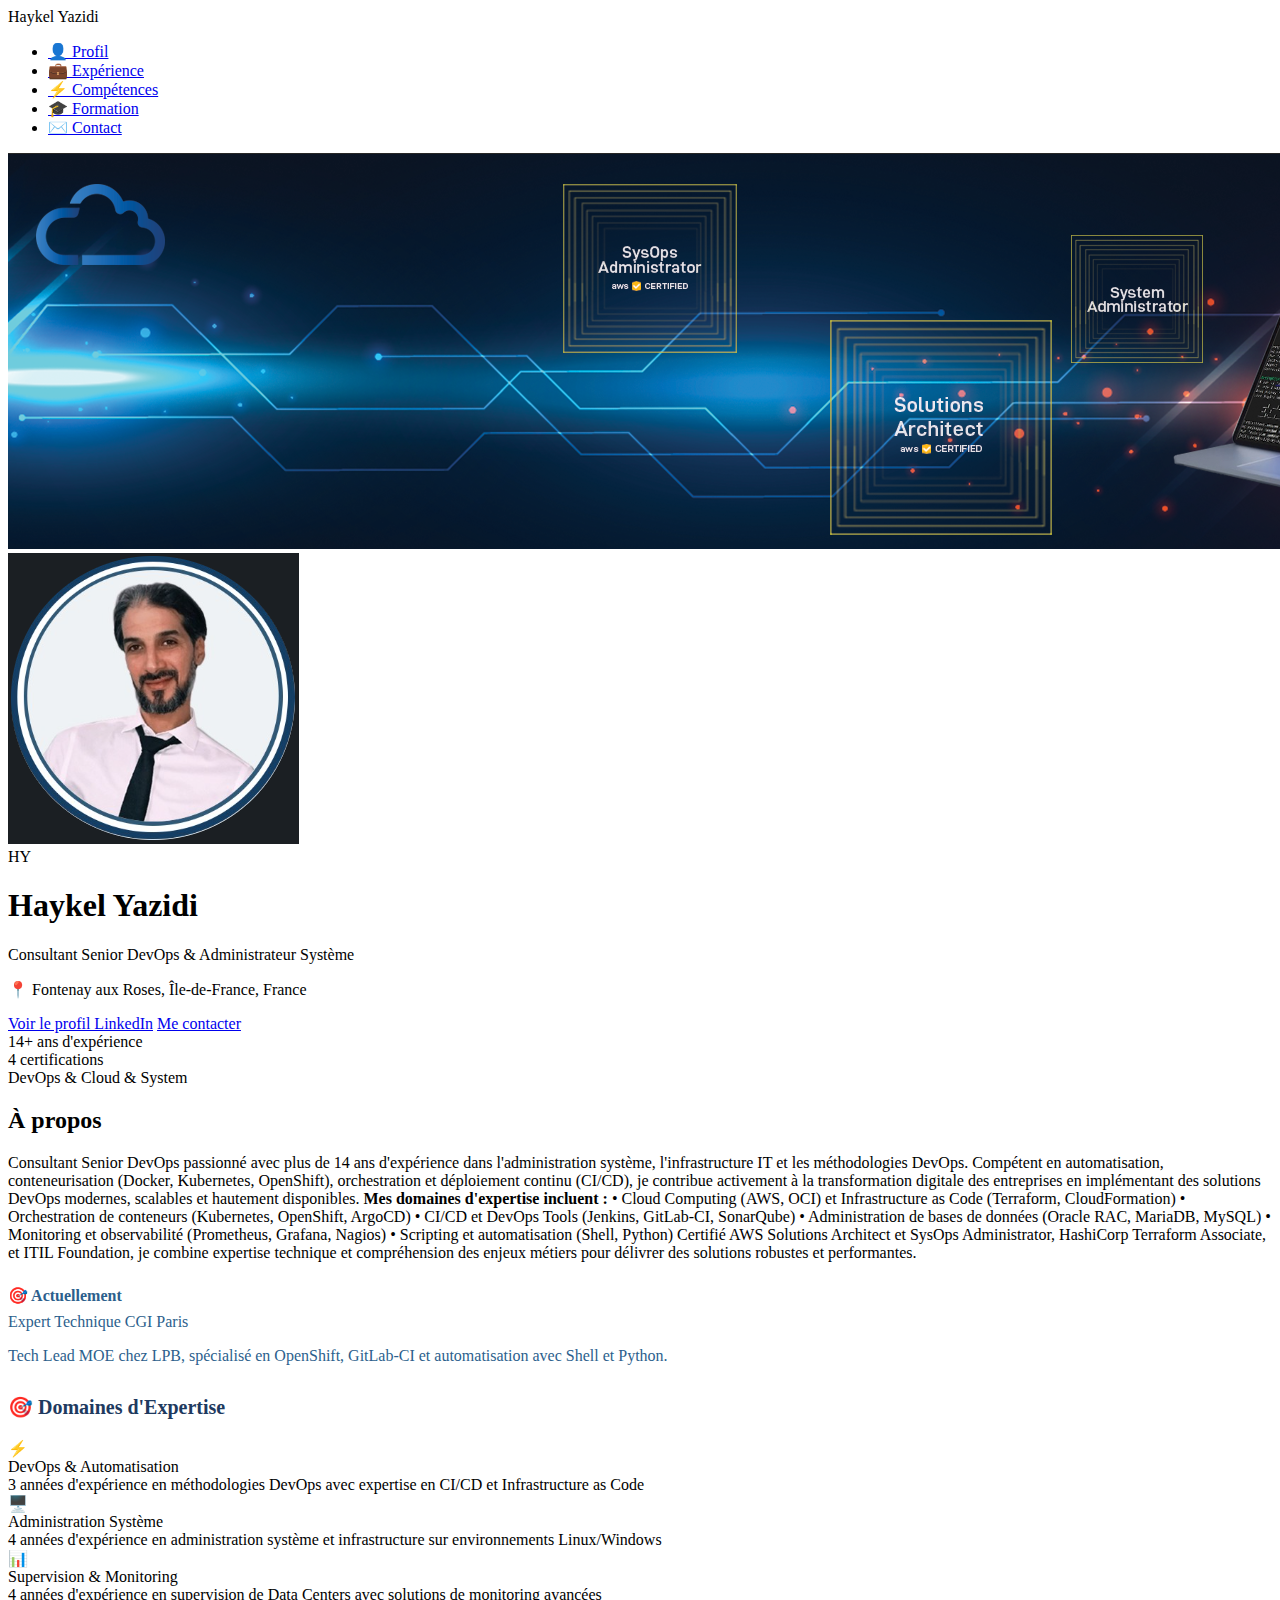
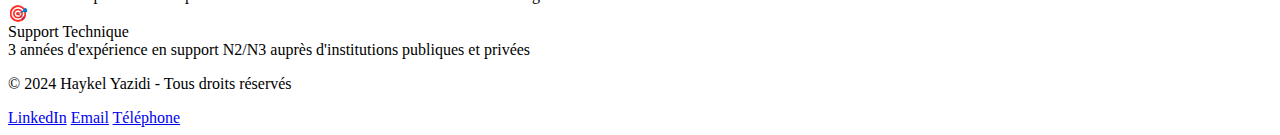
<file: index.html>
<!DOCTYPE html>
<html lang="fr">
<head>
    <meta charset="UTF-8">
    <meta name="viewport" content="width=device-width, initial-scale=1.0">
    <title>Haykel Yazidi - Consultant Senior DevOps</title>
    <link rel="stylesheet" href="style.css">
</head>
<body>
    <nav>
        <div class="nav-container">
            <div class="nav-logo">Haykel Yazidi</div>
            <ul>
                <li><a href="index.html" class="nav-link active">
                    <span class="nav-icon">👤</span>
                    <span>Profil</span>
                </a></li>
                <li><a href="experience.html" class="nav-link">
                    <span class="nav-icon">💼</span>
                    <span>Expérience</span>
                </a></li>
                <li><a href="competences.html" class="nav-link">
                    <span class="nav-icon">⚡</span>
                    <span>Compétences</span>
                </a></li>
                <li><a href="formations.html" class="nav-link">
                    <span class="nav-icon">🎓</span>
                    <span>Formation</span>
                </a></li>
                <li><a href="contact.html" class="nav-link">
                    <span class="nav-icon">✉️</span>
                    <span>Contact</span>
                </a></li>
            </ul>
        </div>
    </nav>

    <div class="container">
        <div class="card profile-header">
            <div class="profile-banner">
                <img src="images/banniere.png" alt="Bannière DevOps" class="banner-image">
            </div>
            
            <div class="profile-info">
                <div class="profile-left">
                    <div class="profile-photo-container">
                        <div class="profile-photo">
                            <img src="images/photo-profil.png" alt="Haykel Yazidi" onerror="this.style.display='none'">
                            <div class="profile-photo-placeholder">HY</div>
                        </div>
                    </div>
                    <h1 class="profile-name">Haykel Yazidi</h1>
                    <p class="profile-headline">Consultant Senior DevOps & Administrateur Système</p>
                    <p class="profile-location">📍 Fontenay aux Roses, Île-de-France, France</p>
                </div>
                
                <div class="profile-right">
                    <div class="profile-contact">
                        <a href="https://www.linkedin.com/in/haykel-yazidi-b44692173/" target="_blank" class="contact-btn primary">Voir le profil LinkedIn</a>
                        <a href="contact.html" class="contact-btn">Me contacter</a>
                    </div>
                    <div class="stats-row">
                        <div class="stat-item">
                            <span class="stat-number">14+ ans</span>
                            <span class="stat-label"> d'expérience</span>
                        </div>
                        <div class="stat-item">
                            <span class="stat-number">4</span>
                            <span class="stat-label"> certifications</span>
                        </div>
                        <div class="stat-item">
                            <span class="stat-number">DevOps</span>
                            <span class="stat-label"> & Cloud  & System</span>
                        </div>
                    </div>
                </div>
            </div>
        </div>

        <div class="card">
            <div class="section-header">
                <h2 class="section-title"><span>À propos</span></h2>
            </div>
            <div class="section-content">
                <p class="about-text">Consultant Senior DevOps passionné avec plus de 14 ans d'expérience dans l'administration système, l'infrastructure IT et les méthodologies DevOps. 

Compétent en automatisation, conteneurisation (Docker, Kubernetes, OpenShift), orchestration et déploiement continu (CI/CD), je contribue activement à la transformation digitale des entreprises en implémentant des solutions DevOps modernes, scalables et hautement disponibles.

<strong>Mes domaines d'expertise incluent :</strong>
• Cloud Computing (AWS, OCI) et Infrastructure as Code (Terraform, CloudFormation)
• Orchestration de conteneurs (Kubernetes, OpenShift, ArgoCD)
• CI/CD et DevOps Tools (Jenkins, GitLab-CI, SonarQube)
• Administration de bases de données (Oracle RAC, MariaDB, MySQL)
• Monitoring et observabilité (Prometheus, Grafana, Nagios)
• Scripting et automatisation (Shell, Python)

Certifié AWS Solutions Architect et SysOps Administrator, HashiCorp Terraform Associate, et ITIL Foundation, je combine expertise technique et compréhension des enjeux métiers pour délivrer des solutions robustes et performantes.</p>
                
                <div class="highlight-box" style="margin-top: 24px;">
                    <strong style="color: #2c5f8d; font-size: 16px;">🎯 Actuellement</strong>
                    <p style="margin-top: 8px; color: #2c5f8d;">Expert Technique CGI Paris</p>
                    <p style="margin-top: 8px; color: #2c5f8d;">Tech Lead MOE chez LPB, spécialisé en OpenShift, GitLab-CI et automatisation avec Shell et Python.</p>
                </div>

                <div style="margin-top: 30px;">
                    <h3 style="color: #1e3a5f; font-size: 20px; margin-bottom: 20px;">🎯 Domaines d'Expertise</h3>
                    <div class="cert-grid">
                        <div class="cert-card">
                            <div class="cert-icon">⚡</div>
                            <div class="cert-title">DevOps & Automatisation</div>
                            <div class="cert-description">
                                3 années d'expérience en méthodologies DevOps avec expertise en CI/CD et Infrastructure as Code
                            </div>
                        </div>
                        <div class="cert-card">
                            <div class="cert-icon">🖥️</div>
                            <div class="cert-title">Administration Système</div>
                            <div class="cert-description">
                                4 années d'expérience en administration système et infrastructure sur environnements Linux/Windows
                            </div>
                        </div>
                        <div class="cert-card">
                            <div class="cert-icon">📊</div>
                            <div class="cert-title">Supervision & Monitoring</div>
                            <div class="cert-description">
                                4 années d'expérience en supervision de Data Centers avec solutions de monitoring avancées
                            </div>
                        </div>
                        <div class="cert-card">
                            <div class="cert-icon">🎯</div>
                            <div class="cert-title">Support Technique</div>
                            <div class="cert-description">
                                3 années d'expérience en support N2/N3 auprès d'institutions publiques et privées
                            </div>
                        </div>
                    </div>
                </div>
            </div>
        </div>
    </div>

    <footer>
        <div class="footer-content">
            <p>&copy; 2024 Haykel Yazidi - Tous droits réservés</p>
            <div class="footer-links">
                <a href="https://www.linkedin.com/in/haykel-yazidi-b44692173/" target="_blank">LinkedIn</a>
                <a href="mailto:Haykel.yazidi@gmail.com">Email</a>
                <a href="tel:0759817516">Téléphone</a>
            </div>
        </div>
    </footer>
</body>
</html>
</file>
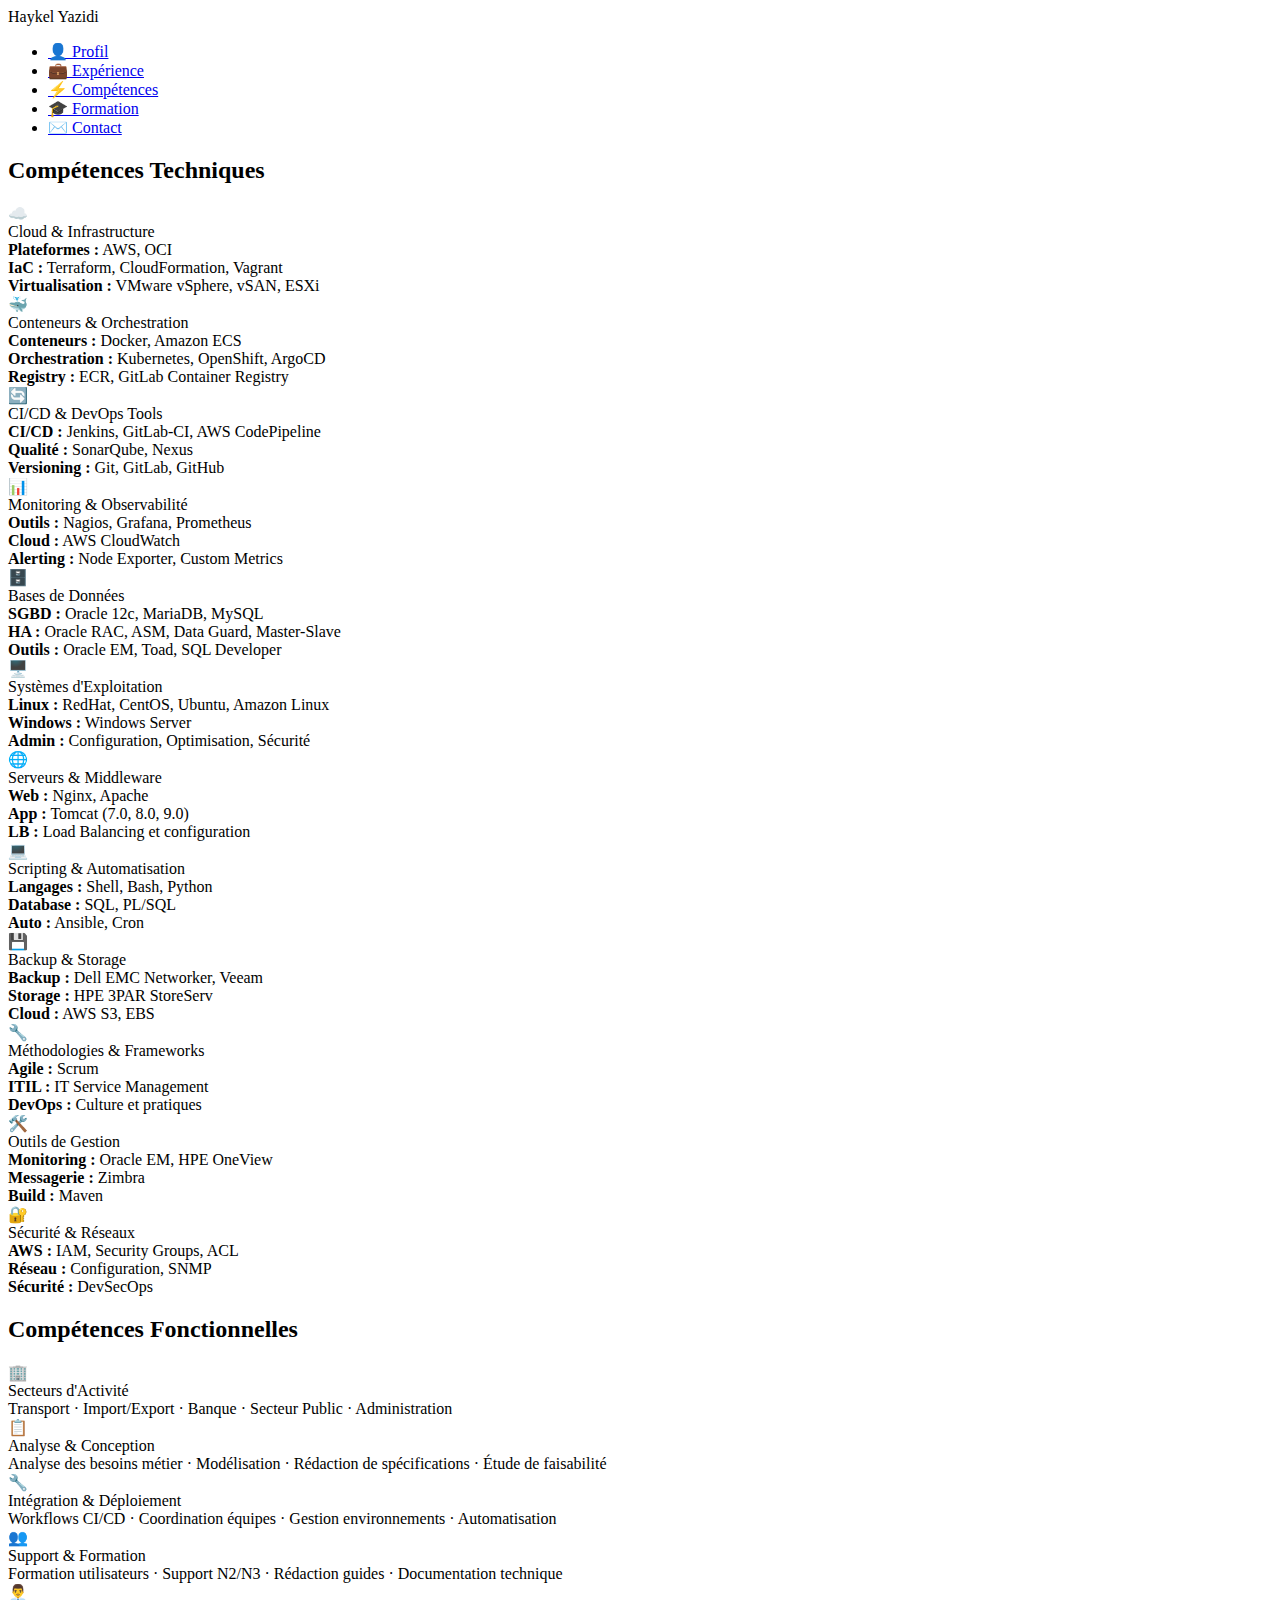
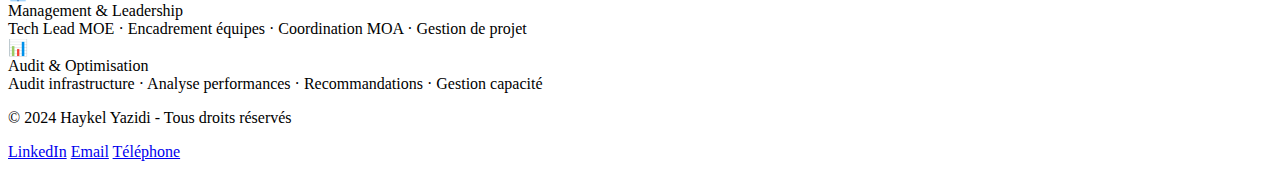
<file: competences.html>
<!DOCTYPE html>
<html lang="fr">
<head>
    <meta charset="UTF-8">
    <meta name="viewport" content="width=device-width, initial-scale=1.0">
    <title>Compétences - Haykel Yazidi</title>
    <link rel="stylesheet" href="style.css">
</head>
<body>
    <nav>
        <div class="nav-container">
            <div class="nav-logo">Haykel Yazidi</div>
            <ul>
                <li><a href="index.html" class="nav-link">
                    <span class="nav-icon">👤</span>
                    <span>Profil</span>
                </a></li>
                <li><a href="experience.html" class="nav-link">
                    <span class="nav-icon">💼</span>
                    <span>Expérience</span>
                </a></li>
                <li><a href="competences.html" class="nav-link active">
                    <span class="nav-icon">⚡</span>
                    <span>Compétences</span>
                </a></li>
                <li><a href="formations.html" class="nav-link">
                    <span class="nav-icon">🎓</span>
                    <span>Formation</span>
                </a></li>
                <li><a href="contact.html" class="nav-link">
                    <span class="nav-icon">✉️</span>
                    <span>Contact</span>
                </a></li>
            </ul>
        </div>
    </nav>

    <div class="container">
        <div class="card">
            <div class="section-header">
                <h2 class="section-title"><span>Compétences Techniques</span></h2>
            </div>
            <div class="section-content">
                <div class="cert-grid">
                    <div class="cert-card">
                        <div class="cert-icon">☁️</div>
                        <div class="cert-title">Cloud & Infrastructure</div>
                        <div class="cert-description">
                            <strong>Plateformes :</strong> AWS, OCI<br>
                            <strong>IaC :</strong> Terraform, CloudFormation, Vagrant<br>
                            <strong>Virtualisation :</strong> VMware vSphere, vSAN, ESXi
                        </div>
                    </div>

                    <div class="cert-card">
                        <div class="cert-icon">🐳</div>
                        <div class="cert-title">Conteneurs & Orchestration</div>
                        <div class="cert-description">
                            <strong>Conteneurs :</strong> Docker, Amazon ECS<br>
                            <strong>Orchestration :</strong> Kubernetes, OpenShift, ArgoCD<br>
                            <strong>Registry :</strong> ECR, GitLab Container Registry
                        </div>
                    </div>

                    <div class="cert-card">
                        <div class="cert-icon">🔄</div>
                        <div class="cert-title">CI/CD & DevOps Tools</div>
                        <div class="cert-description">
                            <strong>CI/CD :</strong> Jenkins, GitLab-CI, AWS CodePipeline<br>
                            <strong>Qualité :</strong> SonarQube, Nexus<br>
                            <strong>Versioning :</strong> Git, GitLab, GitHub
                        </div>
                    </div>

                    <div class="cert-card">
                        <div class="cert-icon">📊</div>
                        <div class="cert-title">Monitoring & Observabilité</div>
                        <div class="cert-description">
                            <strong>Outils :</strong> Nagios, Grafana, Prometheus<br>
                            <strong>Cloud :</strong> AWS CloudWatch<br>
                            <strong>Alerting :</strong> Node Exporter, Custom Metrics
                        </div>
                    </div>

                    <div class="cert-card">
                        <div class="cert-icon">🗄️</div>
                        <div class="cert-title">Bases de Données</div>
                        <div class="cert-description">
                            <strong>SGBD :</strong> Oracle 12c, MariaDB, MySQL<br>
                            <strong>HA :</strong> Oracle RAC, ASM, Data Guard, Master-Slave<br>
                            <strong>Outils :</strong> Oracle EM, Toad, SQL Developer
                        </div>
                    </div>

                    <div class="cert-card">
                        <div class="cert-icon">🖥️</div>
                        <div class="cert-title">Systèmes d'Exploitation</div>
                        <div class="cert-description">
                            <strong>Linux :</strong> RedHat, CentOS, Ubuntu, Amazon Linux<br>
                            <strong>Windows :</strong> Windows Server<br>
                            <strong>Admin :</strong> Configuration, Optimisation, Sécurité
                        </div>
                    </div>

                    <div class="cert-card">
                        <div class="cert-icon">🌐</div>
                        <div class="cert-title">Serveurs & Middleware</div>
                        <div class="cert-description">
                            <strong>Web :</strong> Nginx, Apache<br>
                            <strong>App :</strong> Tomcat (7.0, 8.0, 9.0)<br>
                            <strong>LB :</strong> Load Balancing et configuration
                        </div>
                    </div>

                    <div class="cert-card">
                        <div class="cert-icon">💻</div>
                        <div class="cert-title">Scripting & Automatisation</div>
                        <div class="cert-description">
                            <strong>Langages :</strong> Shell, Bash, Python<br>
                            <strong>Database :</strong> SQL, PL/SQL<br>
                            <strong>Auto :</strong> Ansible, Cron
                        </div>
                    </div>

                    <div class="cert-card">
                        <div class="cert-icon">💾</div>
                        <div class="cert-title">Backup & Storage</div>
                        <div class="cert-description">
                            <strong>Backup :</strong> Dell EMC Networker, Veeam<br>
                            <strong>Storage :</strong> HPE 3PAR StoreServ<br>
                            <strong>Cloud :</strong> AWS S3, EBS
                        </div>
                    </div>

                    <div class="cert-card">
                        <div class="cert-icon">🔧</div>
                        <div class="cert-title">Méthodologies & Frameworks</div>
                        <div class="cert-description">
                            <strong>Agile :</strong> Scrum<br>
                            <strong>ITIL :</strong> IT Service Management<br>
                            <strong>DevOps :</strong> Culture et pratiques
                        </div>
                    </div>

                    <div class="cert-card">
                        <div class="cert-icon">🛠️</div>
                        <div class="cert-title">Outils de Gestion</div>
                        <div class="cert-description">
                            <strong>Monitoring :</strong> Oracle EM, HPE OneView<br>
                            <strong>Messagerie :</strong> Zimbra<br>
                            <strong>Build :</strong> Maven
                        </div>
                    </div>

                    <div class="cert-card">
                        <div class="cert-icon">🔐</div>
                        <div class="cert-title">Sécurité & Réseaux</div>
                        <div class="cert-description">
                            <strong>AWS :</strong> IAM, Security Groups, ACL<br>
                            <strong>Réseau :</strong> Configuration, SNMP<br>
                            <strong>Sécurité :</strong> DevSecOps
                        </div>
                    </div>
                </div>
            </div>
        </div>

        <div class="card">
            <div class="section-header">
                <h2 class="section-title"><span>Compétences Fonctionnelles</span></h2>
            </div>
            <div class="section-content">
                <div class="cert-grid">
                    <div class="cert-card">
                        <div class="cert-icon">🏢</div>
                        <div class="cert-title">Secteurs d'Activité</div>
                        <div class="cert-description">
                            Transport · Import/Export · Banque · Secteur Public · Administration
                        </div>
                    </div>

                    <div class="cert-card">
                        <div class="cert-icon">📋</div>
                        <div class="cert-title">Analyse & Conception</div>
                        <div class="cert-description">
                            Analyse des besoins métier · Modélisation · Rédaction de spécifications · Étude de faisabilité
                        </div>
                    </div>

                    <div class="cert-card">
                        <div class="cert-icon">🔧</div>
                        <div class="cert-title">Intégration & Déploiement</div>
                        <div class="cert-description">
                            Workflows CI/CD · Coordination équipes · Gestion environnements · Automatisation
                        </div>
                    </div>

                    <div class="cert-card">
                        <div class="cert-icon">👥</div>
                        <div class="cert-title">Support & Formation</div>
                        <div class="cert-description">
                            Formation utilisateurs · Support N2/N3 · Rédaction guides · Documentation technique
                        </div>
                    </div>

                    <div class="cert-card">
                        <div class="cert-icon">👨‍💼</div>
                        <div class="cert-title">Management & Leadership</div>
                        <div class="cert-description">
                            Tech Lead MOE · Encadrement équipes · Coordination MOA · Gestion de projet
                        </div>
                    </div>

                    <div class="cert-card">
                        <div class="cert-icon">📊</div>
                        <div class="cert-title">Audit & Optimisation</div>
                        <div class="cert-description">
                            Audit infrastructure · Analyse performances · Recommandations · Gestion capacité
                        </div>
                    </div>
                </div>
            </div>
        </div>
    </div>

    <footer>
        <div class="footer-content">
            <p>&copy; 2024 Haykel Yazidi - Tous droits réservés</p>
            <div class="footer-links">
                <a href="https://www.linkedin.com/in/haykel-yazidi-b44692173/" target="_blank">LinkedIn</a>
                <a href="mailto:Haykel.yazidi@gmail.com">Email</a>
                <a href="tel:0759817516">Téléphone</a>
            </div>
        </div>
    </footer>
</body>
</html>
</file>
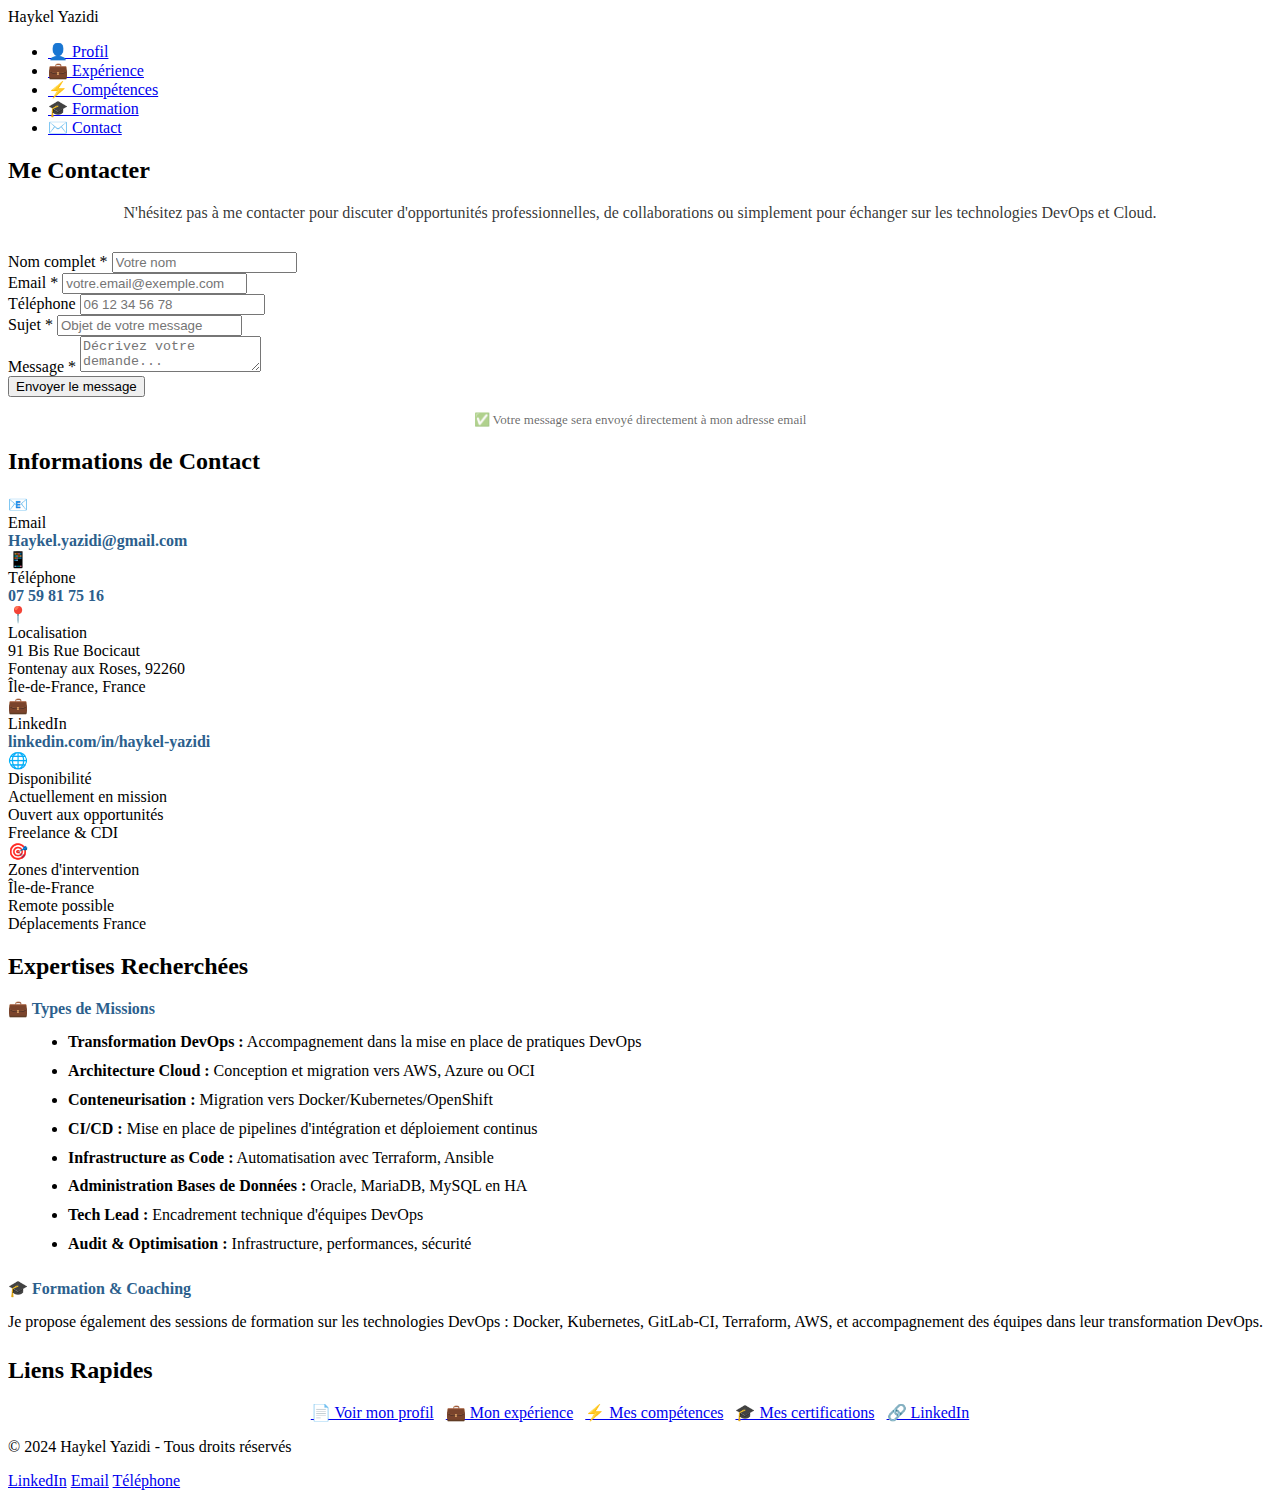
<file: contact.html>
<!DOCTYPE html>
<html lang="fr">
<head>
    <meta charset="UTF-8">
    <meta name="viewport" content="width=device-width, initial-scale=1.0">
    <title>Contact - Haykel Yazidi</title>
    <link rel="stylesheet" href="style.css">
</head>
<body>
    <nav>
        <div class="nav-container">
            <div class="nav-logo">Haykel Yazidi</div>
            <ul>
                <li><a href="index.html" class="nav-link">
                    <span class="nav-icon">👤</span>
                    <span>Profil</span>
                </a></li>
                <li><a href="experience.html" class="nav-link">
                    <span class="nav-icon">💼</span>
                    <span>Expérience</span>
                </a></li>
                <li><a href="competences.html" class="nav-link">
                    <span class="nav-icon">⚡</span>
                    <span>Compétences</span>
                </a></li>
                <li><a href="formations.html" class="nav-link">
                    <span class="nav-icon">🎓</span>
                    <span>Formation</span>
                </a></li>
                <li><a href="contact.html" class="nav-link active">
                    <span class="nav-icon">✉️</span>
                    <span>Contact</span>
                </a></li>
            </ul>
        </div>
    </nav>

    <div class="container">
        <div class="card">
            <div class="section-header">
                <h2 class="section-title">Me Contacter</h2>
            </div>
            <div class="section-content">
                <p style="font-size: 16px; color: rgba(0, 0, 0, 0.8); margin-bottom: 30px; text-align: center;">
                    N'hésitez pas à me contacter pour discuter d'opportunités professionnelles, de collaborations ou simplement pour échanger sur les technologies DevOps et Cloud.
                </p>

                <div class="contact-form">
                    <form action="https://formspree.io/f/mwprnvow" method="POST">
                        <div class="form-group">
                            <label for="name">Nom complet *</label>
                            <input type="text" id="name" name="name" placeholder="Votre nom" required>
                        </div>
                        
                        <div class="form-group">
                            <label for="email">Email *</label>
                            <input type="email" id="email" name="email" placeholder="votre.email@exemple.com" required>
                        </div>
                        
                        <div class="form-group">
                            <label for="phone">Téléphone</label>
                            <input type="tel" id="phone" name="phone" placeholder="06 12 34 56 78">
                        </div>
                        
                        <div class="form-group">
                            <label for="subject">Sujet *</label>
                            <input type="text" id="subject" name="_subject" placeholder="Objet de votre message" required>
                        </div>
                        
                        <div class="form-group">
                            <label for="message">Message *</label>
                            <textarea id="message" name="message" placeholder="Décrivez votre demande..." required></textarea>
                        </div>

                        <!-- Champ anti-spam caché -->
                        <input type="text" name="_gotcha" style="display:none">
                        
                        <button type="submit" class="submit-btn">Envoyer le message</button>
                        
                        <p style="margin-top: 15px; font-size: 13px; color: rgba(0, 0, 0, 0.6); text-align: center;">
                            ✅ Votre message sera envoyé directement à mon adresse email
                        </p>
                    </form>
                </div>
            </div>
        </div>

        <div class="card">
            <div class="section-header">
                <h2 class="section-title"><span>Informations de Contact</span></h2>
            </div>
            <div class="section-content">
                <div class="cert-grid">
                    <div class="cert-card">
                        <div class="cert-icon">📧</div>
                        <div class="cert-title">Email</div>
                        <div class="cert-description">
                            <a href="mailto:Haykel.yazidi@gmail.com" style="color: #2c5f8d; text-decoration: none; font-weight: 600;">
                                Haykel.yazidi@gmail.com
                            </a>
                        </div>
                    </div>

                    <div class="cert-card">
                        <div class="cert-icon">📱</div>
                        <div class="cert-title">Téléphone</div>
                        <div class="cert-description">
                            <a href="tel:0759817516" style="color: #2c5f8d; text-decoration: none; font-weight: 600;">
                                07 59 81 75 16
                            </a>
                        </div>
                    </div>

                    <div class="cert-card">
                        <div class="cert-icon">📍</div>
                        <div class="cert-title">Localisation</div>
                        <div class="cert-description">
                            91 Bis Rue Bocicaut<br>
                            Fontenay aux Roses, 92260<br>
                            Île-de-France, France
                        </div>
                    </div>

                    <div class="cert-card">
                        <div class="cert-icon">💼</div>
                        <div class="cert-title">LinkedIn</div>
                        <div class="cert-description">
                            <a href="https://www.linkedin.com/in/haykel-yazidi-b44692173/" target="_blank" style="color: #2c5f8d; text-decoration: none; font-weight: 600;">
                                linkedin.com/in/haykel-yazidi
                            </a>
                        </div>
                    </div>

                    <div class="cert-card">
                        <div class="cert-icon">🌐</div>
                        <div class="cert-title">Disponibilité</div>
                        <div class="cert-description">
                            Actuellement en mission<br>
                            Ouvert aux opportunités<br>
                            Freelance & CDI
                        </div>
                    </div>

                    <div class="cert-card">
                        <div class="cert-icon">🎯</div>
                        <div class="cert-title">Zones d'intervention</div>
                        <div class="cert-description">
                            Île-de-France<br>
                            Remote possible<br>
                            Déplacements France
                        </div>
                    </div>
                </div>
            </div>
        </div>

        <div class="card">
            <div class="section-header">
                <h2 class="section-title">Expertises Recherchées</h2>
            </div>
            <div class="section-content">
                <div class="highlight-box">
                    <strong style="font-size: 16px; color: #2c5f8d;">💼 Types de Missions</strong>
                    <ul style="margin-left: 20px; margin-top: 10px; line-height: 1.8;">
                        <li><strong>Transformation DevOps :</strong> Accompagnement dans la mise en place de pratiques DevOps</li>
                        <li><strong>Architecture Cloud :</strong> Conception et migration vers AWS, Azure ou OCI</li>
                        <li><strong>Conteneurisation :</strong> Migration vers Docker/Kubernetes/OpenShift</li>
                        <li><strong>CI/CD :</strong> Mise en place de pipelines d'intégration et déploiement continus</li>
                        <li><strong>Infrastructure as Code :</strong> Automatisation avec Terraform, Ansible</li>
                        <li><strong>Administration Bases de Données :</strong> Oracle, MariaDB, MySQL en HA</li>
                        <li><strong>Tech Lead :</strong> Encadrement technique d'équipes DevOps</li>
                        <li><strong>Audit & Optimisation :</strong> Infrastructure, performances, sécurité</li>
                    </ul>
                </div>

                <div class="highlight-box" style="margin-top: 20px;">
                    <strong style="font-size: 16px; color: #2c5f8d;">🎓 Formation & Coaching</strong>
                    <p style="margin-top: 10px; line-height: 1.8;">
                        Je propose également des sessions de formation sur les technologies DevOps :
                        Docker, Kubernetes, GitLab-CI, Terraform, AWS, et accompagnement des équipes dans leur transformation DevOps.
                    </p>
                </div>
            </div>
        </div>

        <div class="card">
            <div class="section-header">
                <h2 class="section-title">Liens Rapides</h2>
            </div>
            <div class="section-content">
                <div style="display: flex; gap: 12px; flex-wrap: wrap; justify-content: center;">
                    <a href="index.html" class="contact-btn">📄 Voir mon profil</a>
                    <a href="experience.html" class="contact-btn">💼 Mon expérience</a>
                    <a href="competences.html" class="contact-btn">⚡ Mes compétences</a>
                    <a href="formations.html" class="contact-btn">🎓 Mes certifications</a>
                    <a href="https://www.linkedin.com/in/haykel-yazidi-b44692173/" target="_blank" class="contact-btn primary">🔗 LinkedIn</a>
                </div>
            </div>
        </div>
    </div>

    <footer>
        <div class="footer-content">
            <p>&copy; 2024 Haykel Yazidi - Tous droits réservés</p>
            <div class="footer-links">
                <a href="https://www.linkedin.com/in/haykel-yazidi-b44692173/" target="_blank">LinkedIn</a>
                <a href="mailto:Haykel.yazidi@gmail.com">Email</a>
                <a href="tel:0759817516">Téléphone</a>
            </div>
        </div>
    </footer>
</body>
</html>
</file>
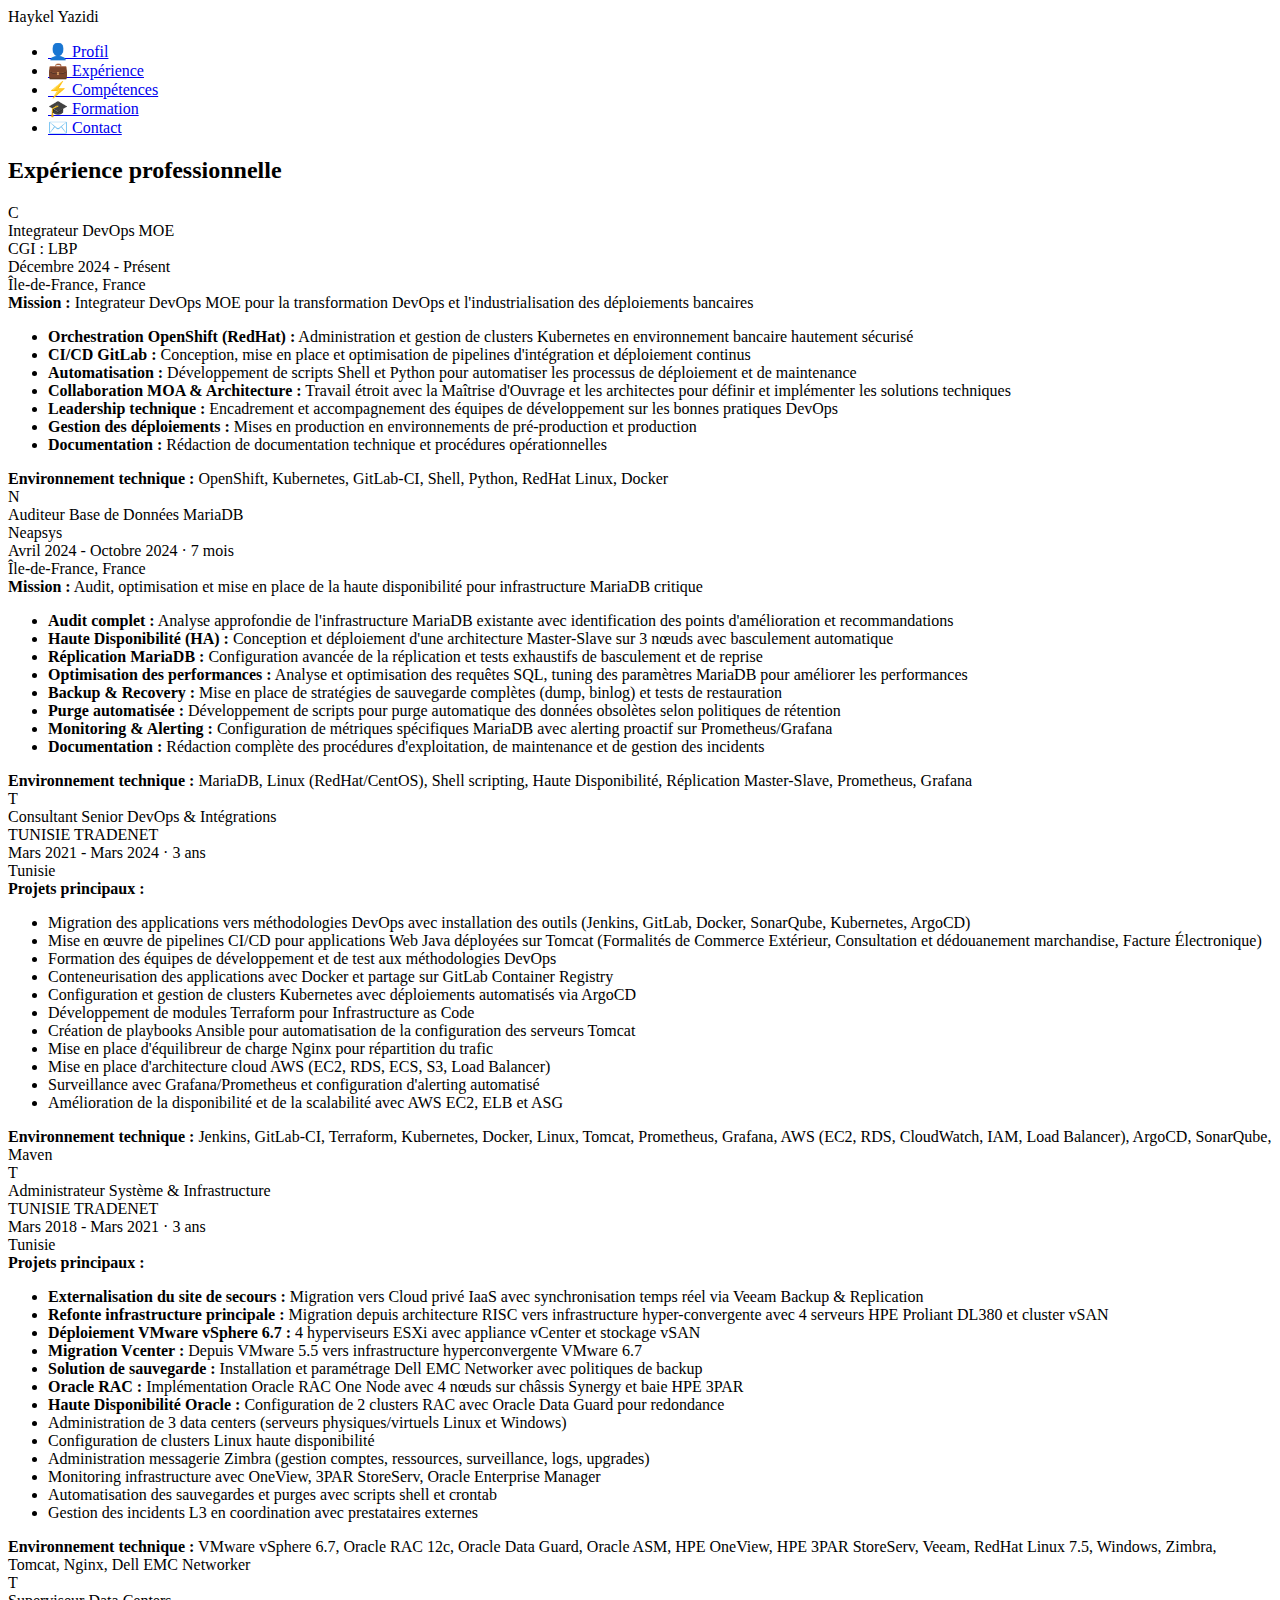
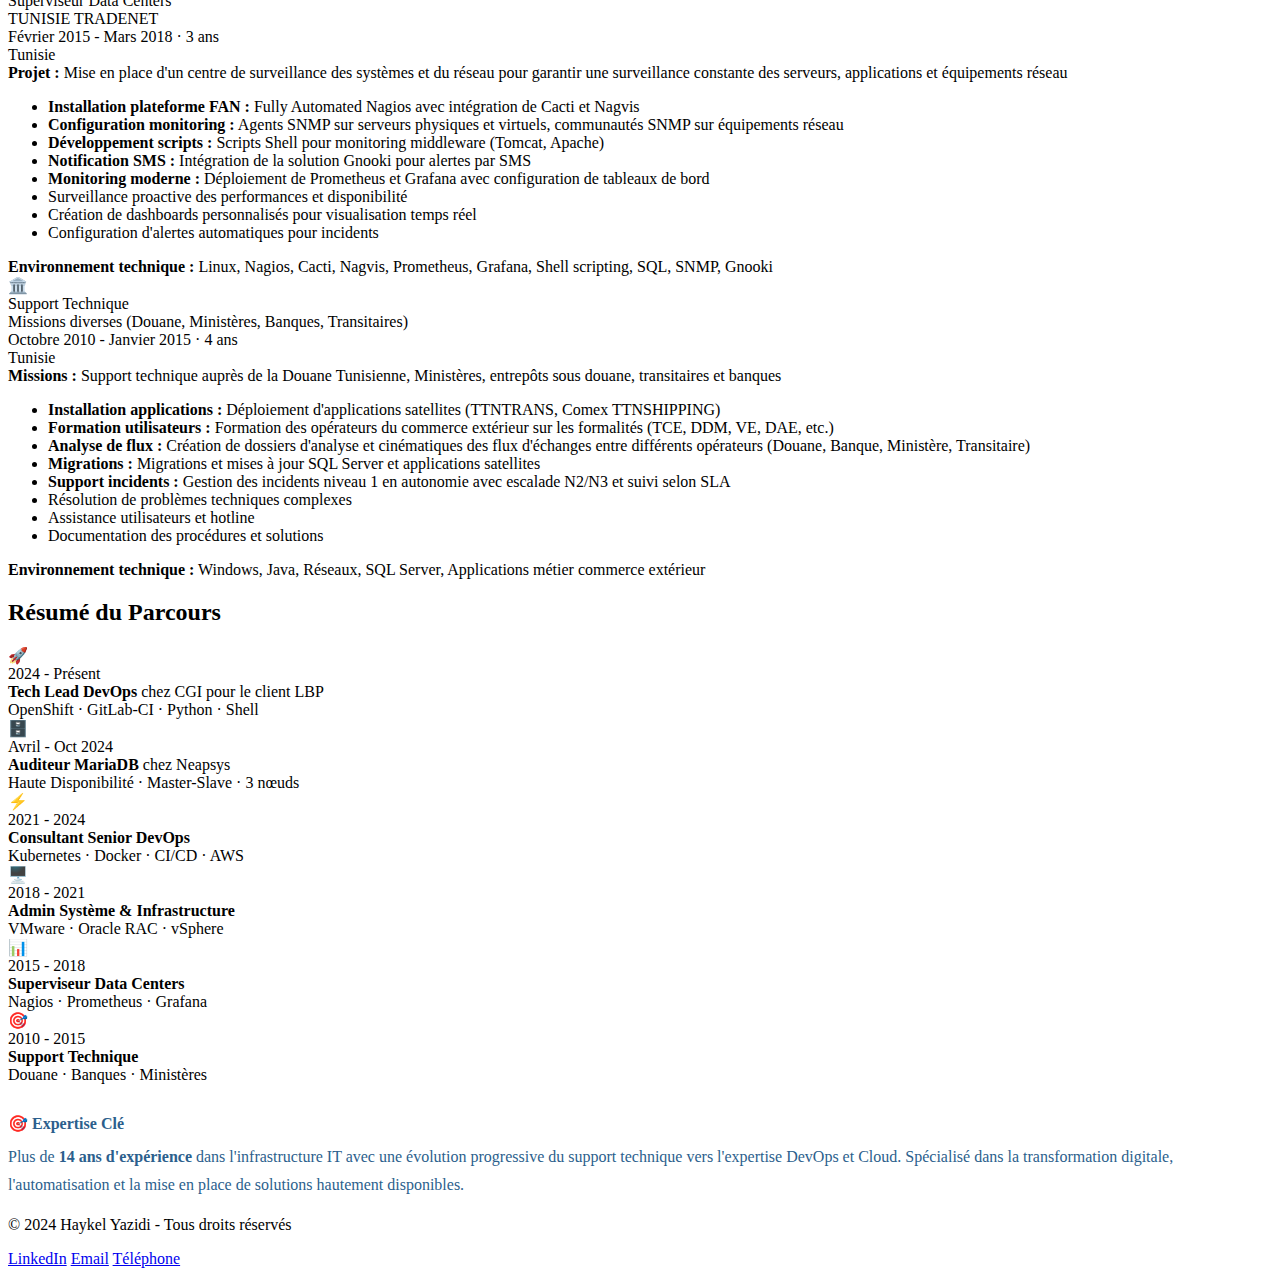
<file: experience.html>
<!DOCTYPE html>
<html lang="fr">
<head>
    <meta charset="UTF-8">
    <meta name="viewport" content="width=device-width, initial-scale=1.0">
    <title>Expérience - Haykel Yazidi</title>
    <link rel="stylesheet" href="style.css">
</head>
<body>
    <nav>
        <div class="nav-container">
            <div class="nav-logo">Haykel Yazidi</div>
            <ul>
                <li><a href="index.html" class="nav-link">
                    <span class="nav-icon">👤</span>
                    <span>Profil</span>
                </a></li>
                <li><a href="experience.html" class="nav-link active">
                    <span class="nav-icon">💼</span>
                    <span>Expérience</span>
                </a></li>
                <li><a href="competences.html" class="nav-link">
                    <span class="nav-icon">⚡</span>
                    <span>Compétences</span>
                </a></li>
                <li><a href="formations.html" class="nav-link">
                    <span class="nav-icon">🎓</span>
                    <span>Formation</span>
                </a></li>
                <li><a href="contact.html" class="nav-link">
                    <span class="nav-icon">✉️</span>
                    <span>Contact</span>
                </a></li>
            </ul>
        </div>
    </nav>

    <div class="container">
        <div class="card">
            <div class="section-header">
                <h2 class="section-title"><span>Expérience professionnelle</span></h2>
            </div>
            <div class="section-content">
                
                <!-- EXPERIENCE 1 - ACTUELLEMENT -->
                <div class="experience-item">
                    <div class="experience-logo">C</div>
                    <div class="experience-details">
                        <div class="experience-title"><span> Integrateur DevOps  MOE </span></div>
                        <div class="experience-company">CGI  : LBP</div>
                        <div class="experience-date">Décembre 2024 - Présent</div>
                        <div class="experience-location">Île-de-France, France</div>
                        <div class="experience-description">
                            <strong>Mission :</strong> Integrateur DevOps MOE pour la transformation DevOps et l'industrialisation des déploiements bancaires
                            <ul>
                                <li><strong>Orchestration OpenShift (RedHat) :</strong> Administration et gestion de clusters Kubernetes en environnement bancaire hautement sécurisé</li>
                                <li><strong>CI/CD GitLab :</strong> Conception, mise en place et optimisation de pipelines d'intégration et déploiement continus</li>
                                <li><strong>Automatisation :</strong> Développement de scripts Shell et Python pour automatiser les processus de déploiement et de maintenance</li>
                                <li><strong>Collaboration MOA & Architecture :</strong> Travail étroit avec la Maîtrise d'Ouvrage et les architectes pour définir et implémenter les solutions techniques</li>
                                <li><strong>Leadership technique :</strong> Encadrement et accompagnement des équipes de développement sur les bonnes pratiques DevOps</li>
                                <li><strong>Gestion des déploiements :</strong> Mises en production en environnements de pré-production et production</li>
                                <li><strong>Documentation :</strong> Rédaction de documentation technique et procédures opérationnelles</li>
                            </ul>
                            <strong>Environnement technique :</strong> OpenShift, Kubernetes, GitLab-CI, Shell, Python, RedHat Linux, Docker
                        </div>
                    </div>
                </div>

                <!-- EXPERIENCE 2 -->
                <div class="experience-item">
                    <div class="experience-logo">N</div>
                    <div class="experience-details">
                        <div class="experience-title"><span>Auditeur Base de Données MariaDB</span></div>
                        <div class="experience-company">Neapsys</div>
                        <div class="experience-date">Avril 2024 - Octobre 2024 · 7 mois</div>
                        <div class="experience-location">Île-de-France, France</div>
                        <div class="experience-description">
                            <strong>Mission :</strong> Audit, optimisation et mise en place de la haute disponibilité pour infrastructure MariaDB critique
                            <ul>
                                <li><strong>Audit complet :</strong> Analyse approfondie de l'infrastructure MariaDB existante avec identification des points d'amélioration et recommandations</li>
                                <li><strong>Haute Disponibilité (HA) :</strong> Conception et déploiement d'une architecture Master-Slave sur 3 nœuds avec basculement automatique</li>
                                <li><strong>Réplication MariaDB :</strong> Configuration avancée de la réplication et tests exhaustifs de basculement et de reprise</li>
                                <li><strong>Optimisation des performances :</strong> Analyse et optimisation des requêtes SQL, tuning des paramètres MariaDB pour améliorer les performances</li>
                                <li><strong>Backup & Recovery :</strong> Mise en place de stratégies de sauvegarde complètes (dump, binlog) et tests de restauration</li>
                                <li><strong>Purge automatisée :</strong> Développement de scripts pour purge automatique des données obsolètes selon politiques de rétention</li>
                                <li><strong>Monitoring & Alerting :</strong> Configuration de métriques spécifiques MariaDB avec alerting proactif sur Prometheus/Grafana</li>
                                <li><strong>Documentation :</strong> Rédaction complète des procédures d'exploitation, de maintenance et de gestion des incidents</li>
                            </ul>
                            <strong>Environnement technique :</strong> MariaDB, Linux (RedHat/CentOS), Shell scripting, Haute Disponibilité, Réplication Master-Slave, Prometheus, Grafana
                        </div>
                    </div>
                </div>

                <!-- EXPERIENCE 3 -->
                <div class="experience-item">
                    <div class="experience-logo">T</div>
                    <div class="experience-details">
                        <div class="experience-title"><span>Consultant Senior DevOps & Intégrations</span></div>
                        <div class="experience-company">TUNISIE TRADENET</div>
                        <div class="experience-date">Mars 2021 - Mars 2024 · 3 ans</div>
                        <div class="experience-location">Tunisie</div>
                        <div class="experience-description">
                            <strong>Projets principaux :</strong>
                            <ul>
                                <li>Migration des applications vers méthodologies DevOps avec installation des outils (Jenkins, GitLab, Docker, SonarQube, Kubernetes, ArgoCD)</li>
                                <li>Mise en œuvre de pipelines CI/CD pour applications Web Java déployées sur Tomcat (Formalités de Commerce Extérieur, Consultation et dédouanement marchandise, Facture Électronique)</li>
                                <li>Formation des équipes de développement et de test aux méthodologies DevOps</li>
                                <li>Conteneurisation des applications avec Docker et partage sur GitLab Container Registry</li>
                                <li>Configuration et gestion de clusters Kubernetes avec déploiements automatisés via ArgoCD</li>
                                <li>Développement de modules Terraform pour Infrastructure as Code</li>
                                <li>Création de playbooks Ansible pour automatisation de la configuration des serveurs Tomcat</li>
                                <li>Mise en place d'équilibreur de charge Nginx pour répartition du trafic</li>
                                <li>Mise en place d'architecture cloud AWS (EC2, RDS, ECS, S3, Load Balancer)</li>
                                <li>Surveillance avec Grafana/Prometheus et configuration d'alerting automatisé</li>
                                <li>Amélioration de la disponibilité et de la scalabilité avec AWS EC2, ELB et ASG</li>
                            </ul>
                            <strong>Environnement technique :</strong> Jenkins, GitLab-CI, Terraform, Kubernetes, Docker, Linux, Tomcat, Prometheus, Grafana, AWS (EC2, RDS, CloudWatch, IAM, Load Balancer), ArgoCD, SonarQube, Maven
                        </div>
                    </div>
                </div>

                <!-- EXPERIENCE 4 -->
                <div class="experience-item">
                    <div class="experience-logo">T</div>
                    <div class="experience-details">
                        <div class="experience-title"><span>Administrateur Système & Infrastructure</span></div>
                        <div class="experience-company">TUNISIE TRADENET</div>
                        <div class="experience-date">Mars 2018 - Mars 2021 · 3 ans</div>
                        <div class="experience-location">Tunisie</div>
                        <div class="experience-description">
                            <strong>Projets principaux :</strong>
                            <ul>
                                <li><strong>Externalisation du site de secours :</strong> Migration vers Cloud privé IaaS avec synchronisation temps réel via Veeam Backup & Replication</li>
                                <li><strong>Refonte infrastructure principale :</strong> Migration depuis architecture RISC vers infrastructure hyper-convergente avec 4 serveurs HPE Proliant DL380 et cluster vSAN</li>
                                <li><strong>Déploiement VMware vSphere 6.7 :</strong> 4 hyperviseurs ESXi avec appliance vCenter et stockage vSAN</li>
                                <li><strong>Migration Vcenter :</strong> Depuis VMware 5.5 vers infrastructure hyperconvergente VMware 6.7</li>
                                <li><strong>Solution de sauvegarde :</strong> Installation et paramétrage Dell EMC Networker avec politiques de backup</li>
                                <li><strong>Oracle RAC :</strong> Implémentation Oracle RAC One Node avec 4 nœuds sur châssis Synergy et baie HPE 3PAR</li>
                                <li><strong>Haute Disponibilité Oracle :</strong> Configuration de 2 clusters RAC avec Oracle Data Guard pour redondance</li>
                                <li>Administration de 3 data centers (serveurs physiques/virtuels Linux et Windows)</li>
                                <li>Configuration de clusters Linux haute disponibilité</li>
                                <li>Administration messagerie Zimbra (gestion comptes, ressources, surveillance, logs, upgrades)</li>
                                <li>Monitoring infrastructure avec OneView, 3PAR StoreServ, Oracle Enterprise Manager</li>
                                <li>Automatisation des sauvegardes et purges avec scripts shell et crontab</li>
                                <li>Gestion des incidents L3 en coordination avec prestataires externes</li>
                            </ul>
                            <strong>Environnement technique :</strong> VMware vSphere 6.7, Oracle RAC 12c, Oracle Data Guard, Oracle ASM, HPE OneView, HPE 3PAR StoreServ, Veeam, RedHat Linux 7.5, Windows, Zimbra, Tomcat, Nginx, Dell EMC Networker
                        </div>
                    </div>
                </div>

                <!-- EXPERIENCE 5 -->
                <div class="experience-item">
                    <div class="experience-logo">T</div>
                    <div class="experience-details">
                        <div class="experience-title"><span>Superviseur Data Centers</span></div>
                        <div class="experience-company">TUNISIE TRADENET</div>
                        <div class="experience-date">Février 2015 - Mars 2018 · 3 ans</div>
                        <div class="experience-location">Tunisie</div>
                        <div class="experience-description">
                            <strong>Projet :</strong> Mise en place d'un centre de surveillance des systèmes et du réseau pour garantir une surveillance constante des serveurs, applications et équipements réseau
                            <ul>
                                <li><strong>Installation plateforme FAN :</strong> Fully Automated Nagios avec intégration de Cacti et Nagvis</li>
                                <li><strong>Configuration monitoring :</strong> Agents SNMP sur serveurs physiques et virtuels, communautés SNMP sur équipements réseau</li>
                                <li><strong>Développement scripts :</strong> Scripts Shell pour monitoring middleware (Tomcat, Apache)</li>
                                <li><strong>Notification SMS :</strong> Intégration de la solution Gnooki pour alertes par SMS</li>
                                <li><strong>Monitoring moderne :</strong> Déploiement de Prometheus et Grafana avec configuration de tableaux de bord</li>
                                <li>Surveillance proactive des performances et disponibilité</li>
                                <li>Création de dashboards personnalisés pour visualisation temps réel</li>
                                <li>Configuration d'alertes automatiques pour incidents</li>
                            </ul>
                            <strong>Environnement technique :</strong> Linux, Nagios, Cacti, Nagvis, Prometheus, Grafana, Shell scripting, SQL, SNMP, Gnooki
                        </div>
                    </div>
                </div>

                <!-- EXPERIENCE 6 -->
                <div class="experience-item">
                    <div class="experience-logo">🏛️</div>
                    <div class="experience-details">
                        <div class="experience-title"><span>Support Technique</span></div>
                        <div class="experience-company">Missions diverses (Douane, Ministères, Banques, Transitaires)</div>
                        <div class="experience-date">Octobre 2010 - Janvier 2015 · 4 ans</div>
                        <div class="experience-location">Tunisie</div>
                        <div class="experience-description">
                            <strong>Missions :</strong> Support technique auprès de la Douane Tunisienne, Ministères, entrepôts sous douane, transitaires et banques
                            <ul>
                                <li><strong>Installation applications :</strong> Déploiement d'applications satellites (TTNTRANS, Comex TTNSHIPPING)</li>
                                <li><strong>Formation utilisateurs :</strong> Formation des opérateurs du commerce extérieur sur les formalités (TCE, DDM, VE, DAE, etc.)</li>
                                <li><strong>Analyse de flux :</strong> Création de dossiers d'analyse et cinématiques des flux d'échanges entre différents opérateurs (Douane, Banque, Ministère, Transitaire)</li>
                                <li><strong>Migrations :</strong> Migrations et mises à jour SQL Server et applications satellites</li>
                                <li><strong>Support incidents :</strong> Gestion des incidents niveau 1 en autonomie avec escalade N2/N3 et suivi selon SLA</li>
                                <li>Résolution de problèmes techniques complexes</li>
                                <li>Assistance utilisateurs et hotline</li>
                                <li>Documentation des procédures et solutions</li>
                            </ul>
                            <strong>Environnement technique :</strong> Windows, Java, Réseaux, SQL Server, Applications métier commerce extérieur
                        </div>
                    </div>
                </div>

            </div>
        </div>

        <div class="card">
            <div class="section-header">
                <h2 class="section-title"><span>Résumé du Parcours</span></h2>
            </div>
            <div class="section-content">
                <div class="cert-grid">
                    <div class="cert-card">
                        <div class="cert-icon">🚀</div>
                        <div class="cert-title">2024 - Présent</div>
                        <div class="cert-description">
                            <strong>Tech Lead DevOps</strong> chez CGI pour le client LBP<br>
                            OpenShift · GitLab-CI · Python · Shell
                        </div>
                    </div>
                    
                    <div class="cert-card">
                        <div class="cert-icon">🗄️</div>
                        <div class="cert-title">Avril - Oct 2024</div>
                        <div class="cert-description">
                            <strong>Auditeur MariaDB</strong> chez Neapsys<br>
                            Haute Disponibilité · Master-Slave · 3 nœuds
                        </div>
                    </div>
                    
                    <div class="cert-card">
                        <div class="cert-icon">⚡</div>
                        <div class="cert-title">2021 - 2024</div>
                        <div class="cert-description">
                            <strong>Consultant Senior DevOps</strong><br>
                            Kubernetes · Docker · CI/CD · AWS
                        </div>
                    </div>
                    
                    <div class="cert-card">
                        <div class="cert-icon">🖥️</div>
                        <div class="cert-title">2018 - 2021</div>
                        <div class="cert-description">
                            <strong>Admin Système & Infrastructure</strong><br>
                            VMware · Oracle RAC · vSphere
                        </div>
                    </div>
                    
                    <div class="cert-card">
                        <div class="cert-icon">📊</div>
                        <div class="cert-title">2015 - 2018</div>
                        <div class="cert-description">
                            <strong>Superviseur Data Centers</strong><br>
                            Nagios · Prometheus · Grafana
                        </div>
                    </div>
                    
                    <div class="cert-card">
                        <div class="cert-icon">🎯</div>
                        <div class="cert-title">2010 - 2015</div>
                        <div class="cert-description">
                            <strong>Support Technique</strong><br>
                            Douane · Banques · Ministères
                        </div>
                    </div>
                </div>

                <div class="highlight-box" style="margin-top: 30px;">
                    <strong style="font-size: 16px; color: #2c5f8d;">🎯 Expertise Clé</strong>
                    <p style="margin-top: 10px; line-height: 1.8; color: #2c5f8d;">
                        Plus de <strong>14 ans d'expérience</strong> dans l'infrastructure IT avec une évolution progressive du support technique vers l'expertise DevOps et Cloud. Spécialisé dans la transformation digitale, l'automatisation et la mise en place de solutions hautement disponibles.
                    </p>
                </div>
            </div>
        </div>
    </div>

    <footer>
        <div class="footer-content">
            <p>&copy; 2024 Haykel Yazidi - Tous droits réservés</p>
            <div class="footer-links">
                <a href="https://www.linkedin.com/in/haykel-yazidi-b44692173/" target="_blank">LinkedIn</a>
                <a href="mailto:Haykel.yazidi@gmail.com">Email</a>
                <a href="tel:0759817516">Téléphone</a>
            </div>
        </div>
    </footer>
</body>

</html>
</file>
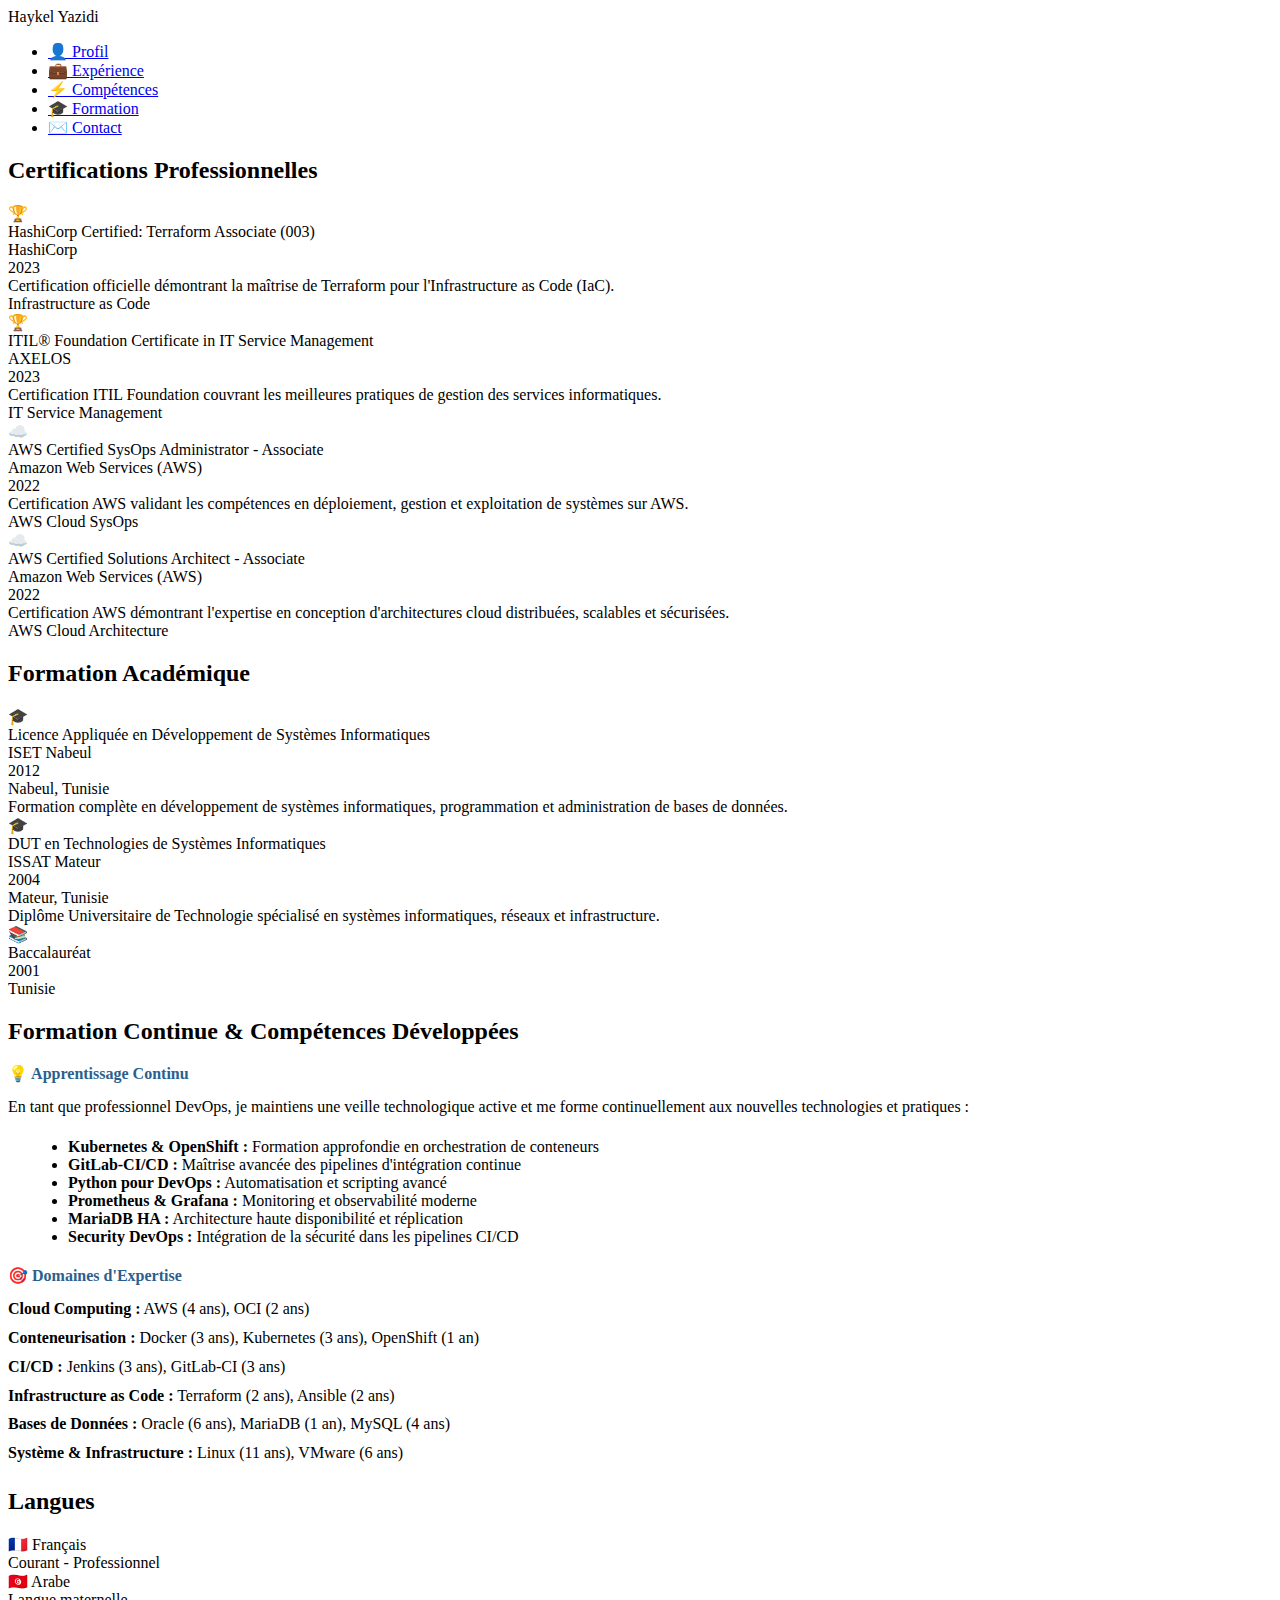
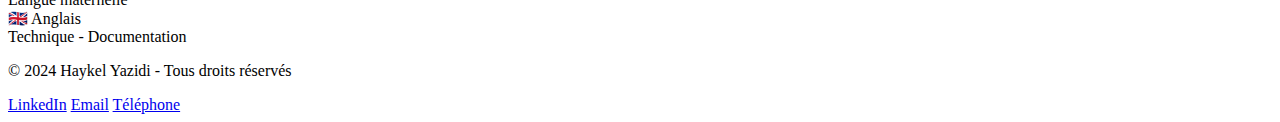
<file: formations.html>
<!DOCTYPE html>
<html lang="fr">
<head>
    <meta charset="UTF-8">
    <meta name="viewport" content="width=device-width, initial-scale=1.0">
    <title>Formations & Certifications - Haykel Yazidi</title>
    <link rel="stylesheet" href="style.css">
</head>
<body>
    <nav>
        <div class="nav-container">
            <div class="nav-logo">Haykel Yazidi</div>
            <ul>
                <li><a href="index.html" class="nav-link">
                    <span class="nav-icon">👤</span>
                    <span>Profil</span>
                </a></li>
                <li><a href="experience.html" class="nav-link">
                    <span class="nav-icon">💼</span>
                    <span>Expérience</span>
                </a></li>
                <li><a href="competences.html" class="nav-link">
                    <span class="nav-icon">⚡</span>
                    <span>Compétences</span>
                </a></li>
                <li><a href="formations.html" class="nav-link active">
                    <span class="nav-icon">🎓</span>
                    <span>Formation</span>
                </a></li>
                <li><a href="contact.html" class="nav-link">
                    <span class="nav-icon">✉️</span>
                    <span>Contact</span>
                </a></li>
            </ul>
        </div>
    </nav>

    <div class="container">
        <div class="card">
            <div class="section-header">
                <h2 class="section-title"><span>Certifications Professionnelles</span></h2>
            </div>
            <div class="section-content">
                <div class="cert-grid">
                    <div class="cert-card">
                        <div class="cert-icon">🏆</div>
                        <div class="cert-title">HashiCorp Certified: Terraform Associate (003)</div>
                        <div class="cert-org">HashiCorp</div>
                        <div class="cert-year">2023</div>
                        <div class="cert-description">
                            Certification officielle démontrant la maîtrise de Terraform pour l'Infrastructure as Code (IaC).
                        </div>
                        <span class="cert-badge">Infrastructure as Code</span>
                    </div>

                    <div class="cert-card">
                        <div class="cert-icon">🏆</div>
                        <div class="cert-title">ITIL® Foundation Certificate in IT Service Management</div>
                        <div class="cert-org">AXELOS</div>
                        <div class="cert-year">2023</div>
                        <div class="cert-description">
                            Certification ITIL Foundation couvrant les meilleures pratiques de gestion des services informatiques.
                        </div>
                        <span class="cert-badge">IT Service Management</span>
                    </div>

                    <div class="cert-card">
                        <div class="cert-icon">☁️</div>
                        <div class="cert-title">AWS Certified SysOps Administrator - Associate</div>
                        <div class="cert-org">Amazon Web Services (AWS)</div>
                        <div class="cert-year">2022</div>
                        <div class="cert-description">
                            Certification AWS validant les compétences en déploiement, gestion et exploitation de systèmes sur AWS.
                        </div>
                        <span class="cert-badge">AWS Cloud</span>
                        <span class="cert-badge">SysOps</span>
                    </div>

                    <div class="cert-card">
                        <div class="cert-icon">☁️</div>
                        <div class="cert-title">AWS Certified Solutions Architect - Associate</div>
                        <div class="cert-org">Amazon Web Services (AWS)</div>
                        <div class="cert-year">2022</div>
                        <div class="cert-description">
                            Certification AWS démontrant l'expertise en conception d'architectures cloud distribuées, scalables et sécurisées.
                        </div>
                        <span class="cert-badge">AWS Cloud</span>
                        <span class="cert-badge">Architecture</span>
                    </div>
                </div>
            </div>
        </div>

        <div class="card">
            <div class="section-header">
                <h2 class="section-title">Formation Académique</h2>
            </div>
            <div class="section-content">
                <div class="education-item">
                    <div class="education-logo">🎓</div>
                    <div class="experience-details">
                        <div class="experience-title">Licence Appliquée en Développement de Systèmes Informatiques</div>
                        <div class="experience-company">ISET Nabeul</div>
                        <div class="experience-date">2012</div>
                        <div class="experience-location">Nabeul, Tunisie</div>
                        <div class="experience-description">
                            Formation complète en développement de systèmes informatiques, programmation et administration de bases de données.
                        </div>
                    </div>
                </div>

                <div class="education-item">
                    <div class="education-logo">🎓</div>
                    <div class="experience-details">
                        <div class="experience-title">DUT en Technologies de Systèmes Informatiques</div>
                        <div class="experience-company">ISSAT Mateur</div>
                        <div class="experience-date">2004</div>
                        <div class="experience-location">Mateur, Tunisie</div>
                        <div class="experience-description">
                            Diplôme Universitaire de Technologie spécialisé en systèmes informatiques, réseaux et infrastructure.
                        </div>
                    </div>
                </div>

                <div class="education-item">
                    <div class="education-logo">📚</div>
                    <div class="experience-details">
                        <div class="experience-title">Baccalauréat</div>
                        <div class="experience-date">2001</div>
                        <div class="experience-location">Tunisie</div>
                    </div>
                </div>
            </div>
        </div>

        <div class="card">
            <div class="section-header">
                <h2 class="section-title">Formation Continue & Compétences Développées</h2>
            </div>
            <div class="section-content">
                <div class="highlight-box">
                    <strong style="font-size: 16px; color: #2c5f8d;">💡 Apprentissage Continu</strong>
                    <p style="margin-top: 10px; line-height: 1.8;">
                        En tant que professionnel DevOps, je maintiens une veille technologique active et me forme continuellement aux nouvelles technologies et pratiques :
                    </p>
                    <ul style="margin-left: 20px; margin-top: 10px;">
                        <li><strong>Kubernetes & OpenShift :</strong> Formation approfondie en orchestration de conteneurs</li>
                        <li><strong>GitLab-CI/CD :</strong> Maîtrise avancée des pipelines d'intégration continue</li>
                        <li><strong>Python pour DevOps :</strong> Automatisation et scripting avancé</li>
                        <li><strong>Prometheus & Grafana :</strong> Monitoring et observabilité moderne</li>
                        <li><strong>MariaDB HA :</strong> Architecture haute disponibilité et réplication</li>
                        <li><strong>Security DevOps :</strong> Intégration de la sécurité dans les pipelines CI/CD</li>
                    </ul>
                </div>

                <div class="highlight-box" style="margin-top: 20px;">
                    <strong style="font-size: 16px; color: #2c5f8d;">🎯 Domaines d'Expertise</strong>
                    <p style="margin-top: 10px; line-height: 1.8;">
                        <strong>Cloud Computing :</strong> AWS (4 ans), OCI (2 ans)<br>
                        <strong>Conteneurisation :</strong> Docker (3 ans), Kubernetes (3 ans), OpenShift (1 an)<br>
                        <strong>CI/CD :</strong> Jenkins (3 ans), GitLab-CI (3 ans)<br>
                        <strong>Infrastructure as Code :</strong> Terraform (2 ans), Ansible (2 ans)<br>
                        <strong>Bases de Données :</strong> Oracle (6 ans), MariaDB (1 an), MySQL (4 ans)<br>
                        <strong>Système & Infrastructure :</strong> Linux (11 ans), VMware (6 ans)
                    </p>
                </div>
            </div>
        </div>

        <div class="card">
            <div class="section-header">
                <h2 class="section-title">Langues</h2>
            </div>
            <div class="section-content">
                <div class="skills-grid">
                    <div class="skill-item">
                        <div class="skill-title">🇫🇷 Français</div>
                        <div class="skill-list">Courant - Professionnel</div>
                    </div>
                    <div class="skill-item">
                        <div class="skill-title">🇹🇳 Arabe</div>
                        <div class="skill-list">Langue maternelle</div>
                    </div>
                    <div class="skill-item">
                        <div class="skill-title">🇬🇧 Anglais</div>
                        <div class="skill-list">Technique - Documentation</div>
                    </div>
                </div>
            </div>
        </div>
    </div>

    <footer>
        <div class="footer-content">
            <p>&copy; 2024 Haykel Yazidi - Tous droits réservés</p>
            <div class="footer-links">
                <a href="https://www.linkedin.com/in/haykel-yazidi-b44692173/" target="_blank">LinkedIn</a>
                <a href="mailto:Haykel.yazidi@gmail.com">Email</a>
                <a href="tel:0759817516">Téléphone</a>
            </div>
        </div>
    </footer>
</body>
</html>
</file>
<file: style.css>

</file>
